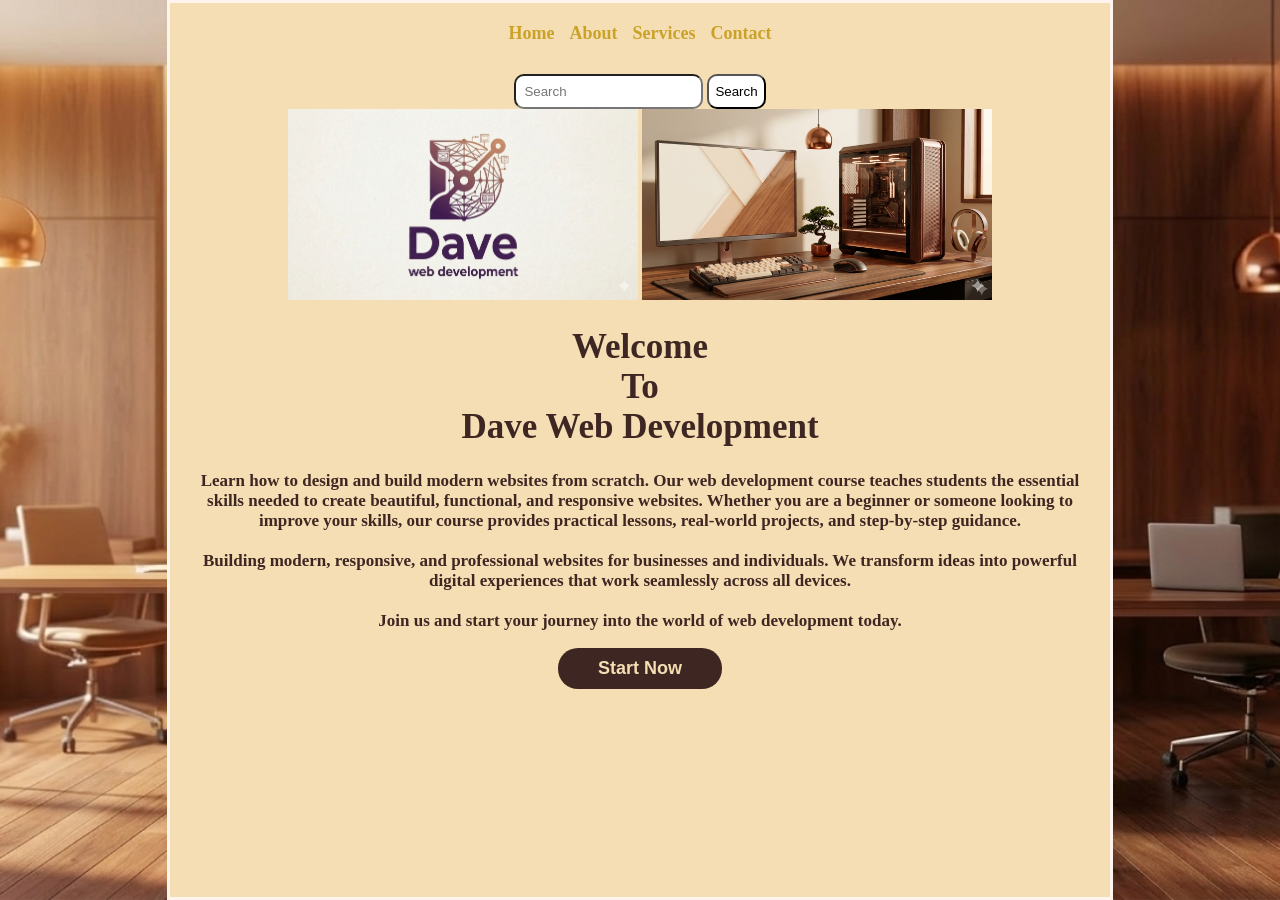
<file: index.html>
<!DOCTYPE html>
<html lang="en">
<head>
<meta charset="UTF-8">
<meta name="viewport" content="width=device-width, initial-scale=1.0">
<title>Dave Web Development</title>
<link rel="stylesheet" href="style.css">
</head>

<body>

<div class="set">

<nav class="navbar">
<a href="">Home</a>
<a href="about.html">About</a>
<a href="services.html">Services</a>
<a href="contact.html">Contact</a>
</nav>

<input class="srch" type="text" placeholder="Search">
<a href="https://share.google/aUovKt0Jme7ystqDs"><button>Search</button></a>

<div>
<img src="1773569195417.png" alt="">
<img src="1773577907580.png" alt="">
</div>

<div class="alr">

<header>
<h1 class="intro">
Welcome <br>To <br>Dave Web Development <br>
</h1>
</header>

<p>
Learn how to design and build modern websites from scratch. Our web development course teaches students the essential skills needed to create beautiful, functional, and responsive websites. Whether you are a beginner or someone looking to improve your skills, our course provides practical lessons, real-world projects, and step-by-step guidance.
<br><br>
Building modern, responsive, and professional websites for businesses and individuals. We transform ideas into powerful digital experiences that work seamlessly across all devices.
<br><br>
Join us and start your journey into the world of web development today.
</p>
<script>
  
    alert('WELCOME TO DAVE WEB DEVELOPMENT KINDLY CLICK THE OK BUTTON TO GET STARTED ')
  
</script>
<button class="btnn" >
<a class="st" href="davement.html" onclick="
alert('Thank you for your intrest Please click ok to continue')">Start Now</a>
</button>

</div>

</div>


</body>
</html>
</file>
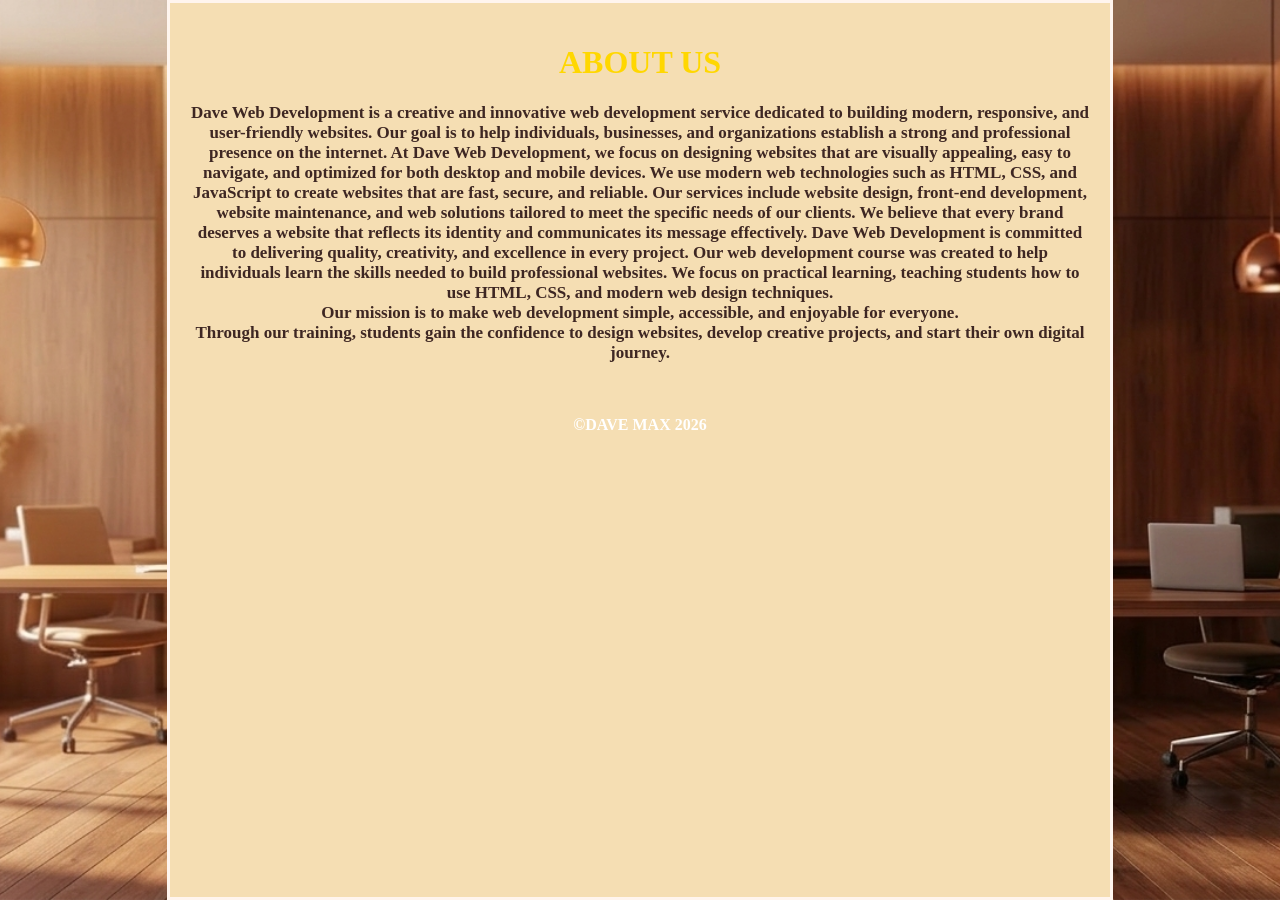
<file: about.html>
<!DOCTYPE html>
<html lang="en">
<head>
  <meta charset="UTF-8">
  <meta name="viewport" content="width=device-width, initial-scale=1.0">
  <title></title>
  <link rel="stylesheet" href="main.css">
</head>
<body>
  <div class="set">
      <header><h1>ABOUT US</h1></header>
      <P>
        Dave Web Development is a creative and innovative web development service dedicated to building modern, responsive, and user-friendly websites. Our goal is to help individuals, businesses, and organizations establish a strong and professional presence on the internet.
At Dave Web Development, we focus on designing websites that are visually appealing, easy to navigate, and optimized for both desktop and mobile devices. We use modern web technologies such as HTML, CSS, and JavaScript to create websites that are fast, secure, and reliable.
Our services include website design, front-end development, website maintenance, and web solutions tailored to meet the specific needs of our clients.
We believe that every brand deserves a website that reflects its identity and communicates its message effectively. Dave Web Development is committed to delivering quality, creativity, and excellence in every project.
        Our web development course was created to help individuals learn the skills needed to build professional websites. We focus on practical learning, teaching students how to use HTML, CSS, and modern web design techniques. <br>
Our mission is to make web development simple, accessible, and enjoyable for everyone. <br>Through our training, students gain the confidence to design websites, develop creative projects, and start their own digital journey.</p><br><br>

  <div class="right">&copy;DAVE MAX 2026
      </P>
  </div>
</body>
</html>
</file>
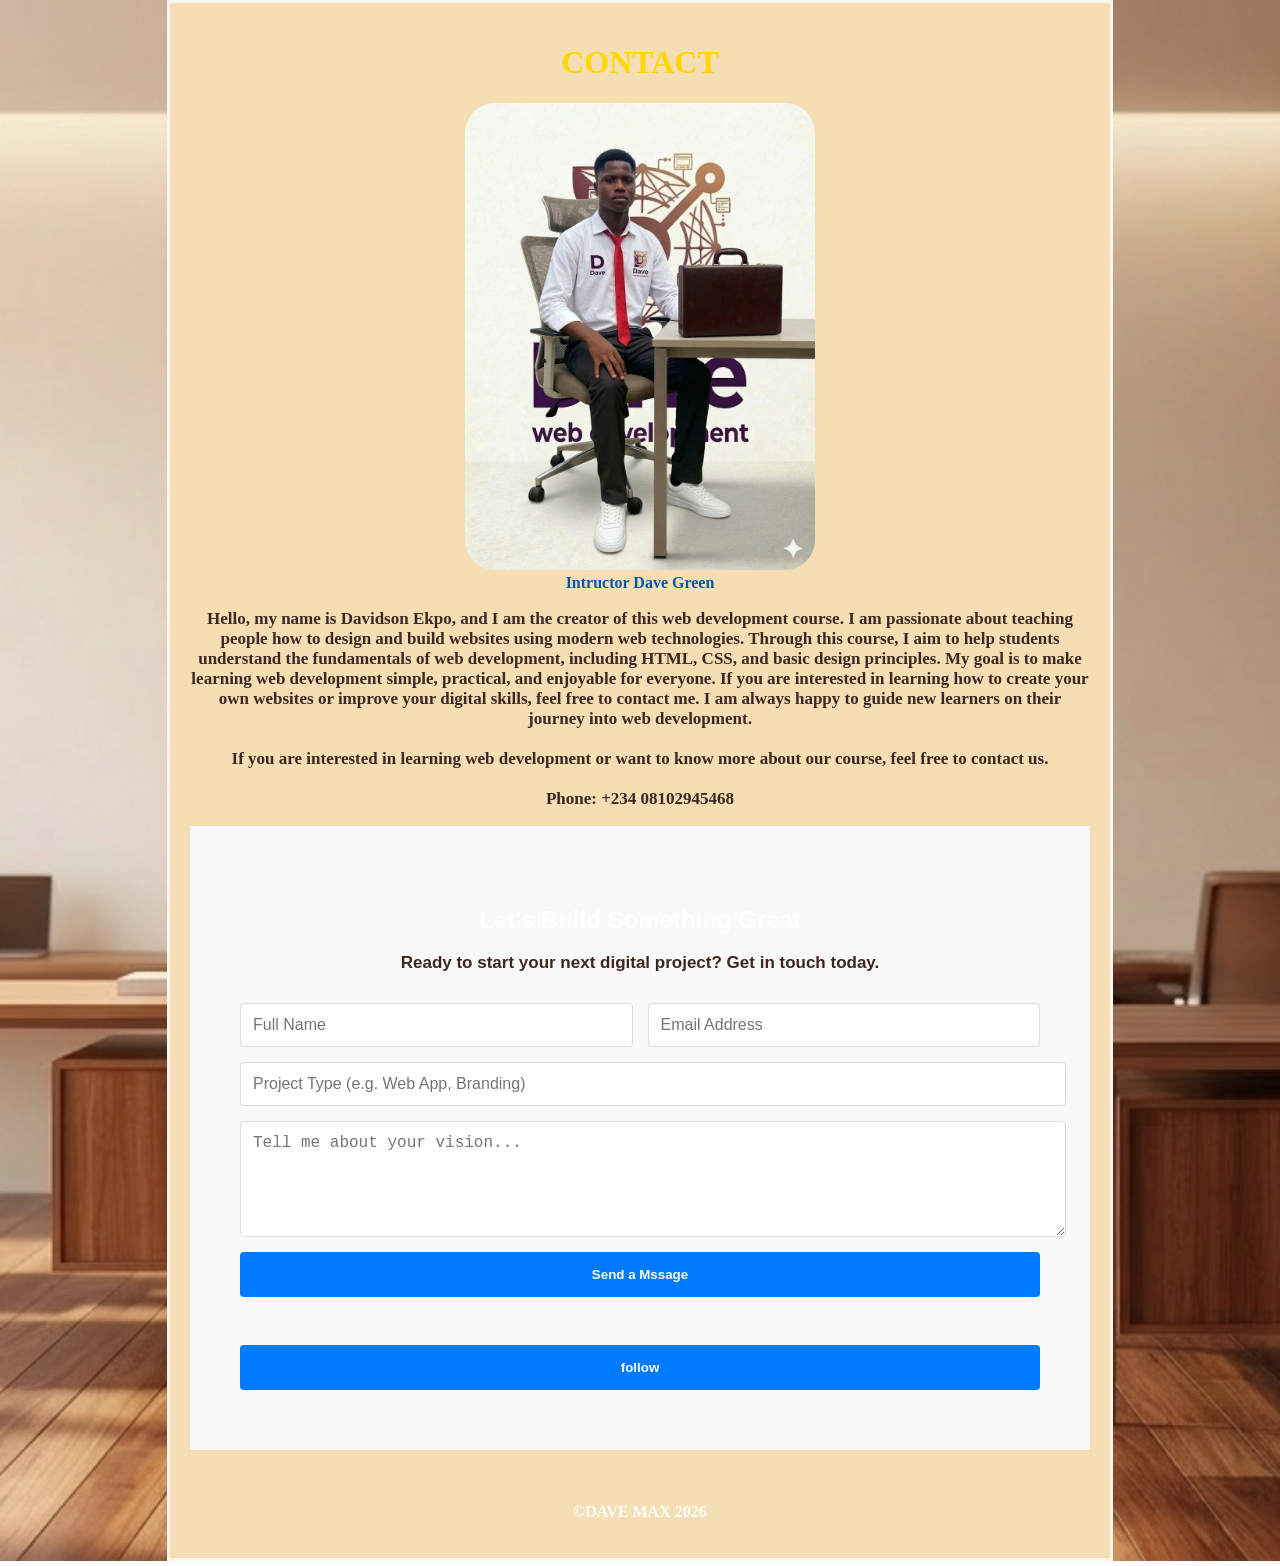
<file: contact.html>
<!DOCTYPE html>
<html lang="en">
<head>
  <meta charset="UTF-8">
  <meta name="viewport" content="width=device-width, initial-scale=1.0">
  <title>CONTACT</title>
  <link rel="stylesheet" href="main.css">
</head>
<body>
  
 <div class="set">
  <header><h1>CONTACT</h1></header>
  <div>
    <img src="1773588582133.png" alt=""><br><span>Intructor Dave Green</span>
  </div>
      <p>
Hello, my name is Davidson Ekpo, and I am the creator of this web development course. I am passionate about teaching people how to design and build websites using modern web technologies. Through this course, I aim to help students understand the fundamentals of web development, including HTML, CSS, and basic design principles.
My goal is to make learning web development simple, practical, and enjoyable for everyone. If you are interested in learning how to create your own websites or improve your digital skills, feel free to contact me. I am always happy to guide new learners on their journey into web development. <br><br>

If you are interested in learning web development or want to know more about our course, feel free to contact us. <br><br>
Phone: +234 08102945468 <br>
      </p>
      <P>
        <section class="contact-section">
  <div class="contact-container">
    <h2>Let's Build Something Great</h2>
    <p>Ready to start your next digital project? Get in touch today.</p>

    <form action="#" method="POST" class="contact-form">
      <div class="input-group">
        <input type="text" name="name" placeholder="Full Name" required>
        <input type="email" name="email" placeholder="Email Address" required>
      </div>
     
      <input type="text" name="subject" placeholder="Project Type (e.g. Web App, Branding)" required>
     
      <textarea name="message" rows="5" placeholder="Tell me about your vision..." required></textarea>
     
      <button type="submit" class="submit-btn"><a href="mailto:ekpodavidson667@email.com">Send a Mssage</a></button><br>
      <button class="submit-btn"><a href="https://www.instagram.com/davidsonudeme?igsh=MTJ2aTZjcDc3NmRyeQ==">follow</a></button>
    </form>
  </div>
</section>
   </p><br><br>

  <div class="right">&copy;DAVE MAX 2026
      </P>
  </div> 
</body>
</html>
</file>
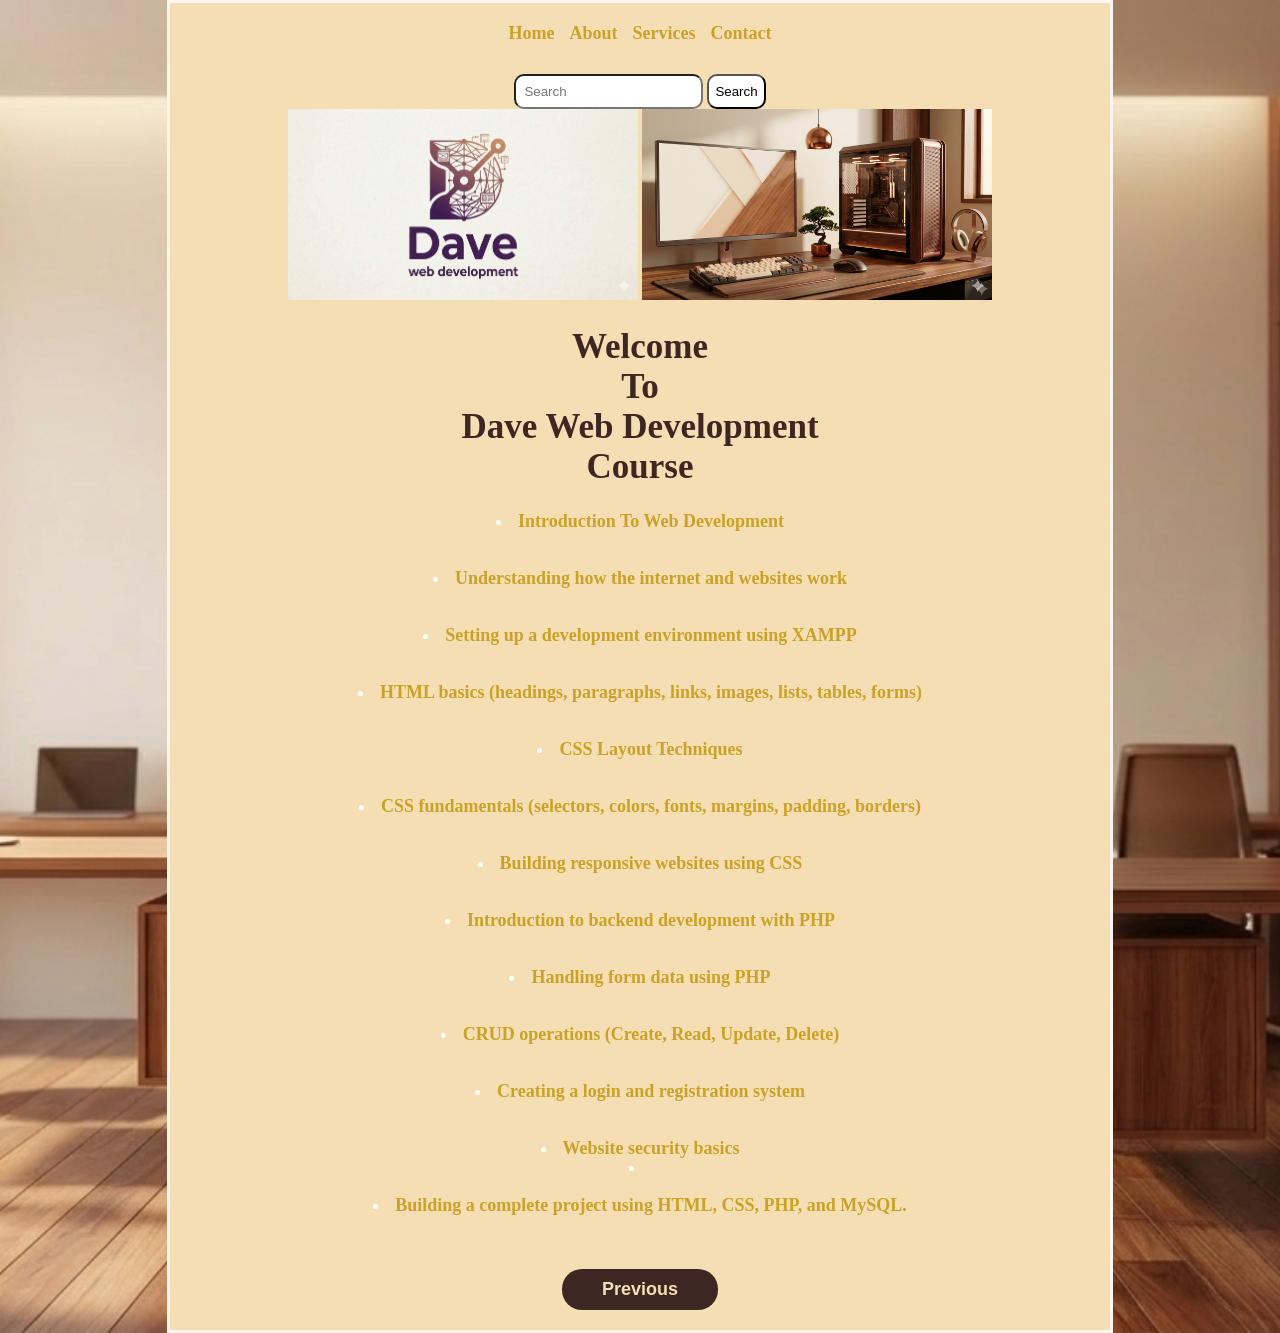
<file: davement.html>
<!DOCTYPE html>
<html lang="en">
<head>
<meta charset="UTF-8">
<meta name="viewport" content="width=device-width, initial-scale=1.0">
<title>Dave Web Development</title>
<link rel="stylesheet" href="style.css">
</head>

<body>

<div class="set">

<nav class="navbar">
<a href="">Home</a>
<a href="about.html">About</a>
<a href="services.html">Services</a>
<a href="contact.html">Contact</a>
</nav>

<input class="srch" type="text" placeholder="Search">
<a href="https://share.google/aUovKt0Jme7ystqDs"><button>Search</button></a>

<div>
<img src="1773569195417.png" alt="">
<img src="1773577907580.png" alt="">
</div>

<div class="alr">

<header>
<h1 class="intro">
Welcome <br>To <br>Dave Web Development<br>Course
</h1>
</header>

<p>
<li class="linkma"><a href="https://alison.com/course/introduction-to-web-development-processes-and-server-setup?utm_source=chatgpt.com">Introduction To Web Development</a></li><br><br>


      <li class="linkma"><a href="https://www.iotforall.com/how-does-the-internet-work?utm_source=chatgpt.com">Understanding how the internet and websites work </a></li><br><br>


      <li class="linkma"><a href="https://phpschools.com/lesson/setting-up-a-local-development-environment/?utm_source=chatgpt.com">Setting up a development environment using XAMPP </a></li><br><br>


      <li class="linkma"><a href="https://www.w3schools.com/html/?utm_source=chatgpt.com">HTML basics (headings, paragraphs, links, images, lists, tables, forms)</a></li><br><br>


      <li class="linkma"><a href="https://www.w3schools.com/html/?utm_source=chatgpt.com">CSS Layout Techniques</a></li><br><br>


      <li class="linkma"><a href="https://www.w3schools.com/html/?utm_source=chatgpt.com">CSS fundamentals (selectors, colors, fonts, margins, padding, borders)</a></li><br><br>


      <li class="linkma"><a href="https://www.coursera.org/learn/creating-responsive-websites-for-any-device?utm_source=chatgpt.com">Building responsive websites using CSS</a></li><br><br>


      <li class="linkma"><a href="https://www.blip.school/program/introduction-to-php-dd4f855c4a17?utm_source=chatgpt.com">Introduction to backend development with PHP</a></li><br><br>


    
      <li class="linkma"><a href="https://www.geeksforgeeks.org/php/php-form-processing/">Handling form data using PHP</a></li><br><br>



      <li class="linkma">
     <a href="https://www.iotforall.com/how-does-the-internet-work?utm_source=chatgpt.com">  CRUD operations (Create, Read, Update, Delete)</a></li><br><br>


      <li class="linkma"> <a href="https://www.codexworld.com/registration-login-system-php-mysql-session/?utm_source=chatgpt.com">Creating a login and registration system</a></li><br><br>


      <li class="linkma"><a href="https://www.godaddy.com/en-ph/how-to/website-security-basics?utm_source=chatgpt.com">Website security basics</a><li><br><br>


      <li class="linkma"><a href="https://www.phpzag.com/complete-tutorial-to-build-a-website-with-php/?utm_source=chatgpt.com ">Building a complete project using HTML, CSS, PHP, and MySQL.</a></li><br><br>
</p>

<button class="btnn">
<a class="st" href="">Previous</a>
</button>

</div>

</div>

</body>
</html>
</file>
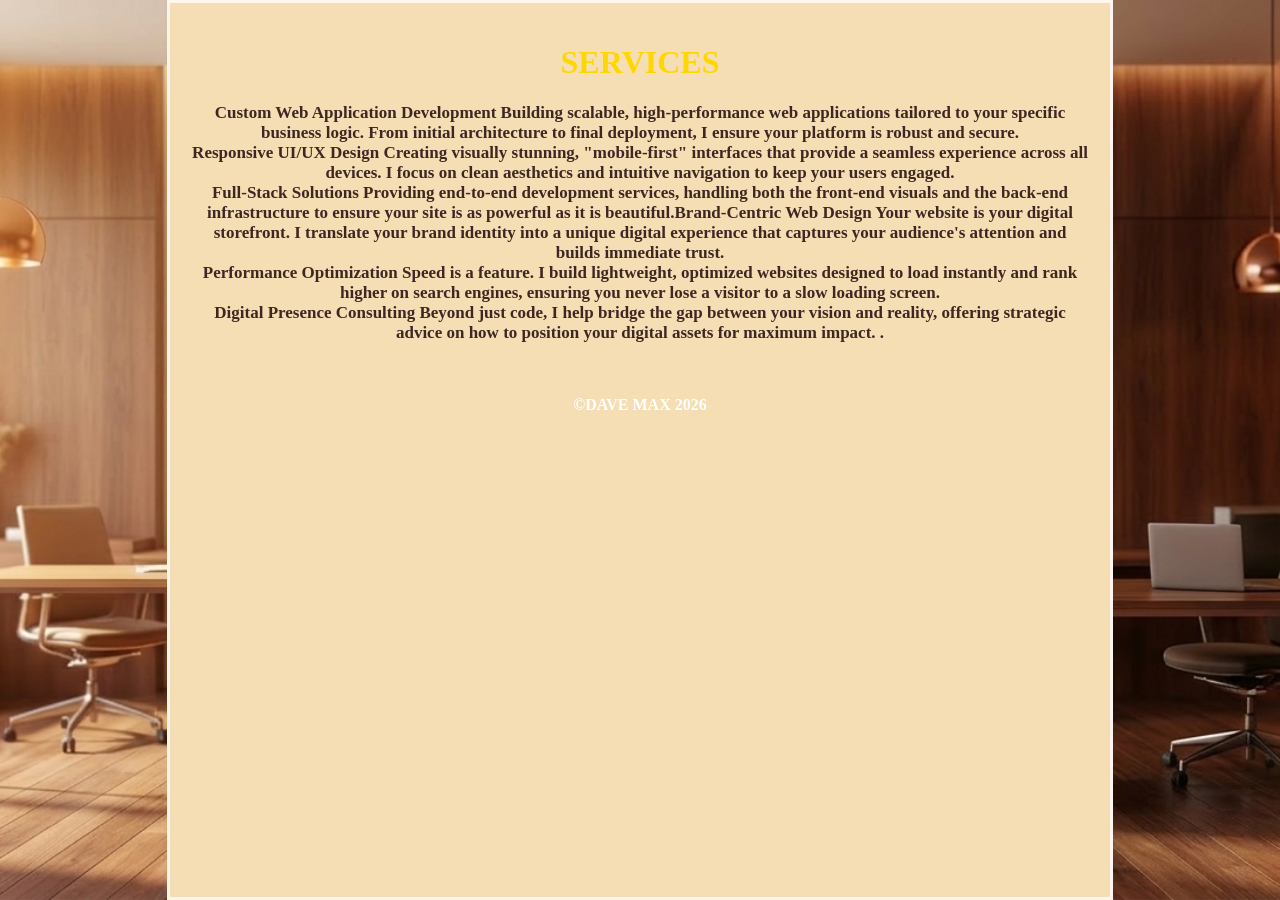
<file: services.html>
<!DOCTYPE html>
<html lang="en">
<head>
  <meta charset="UTF-8">
  <meta name="viewport" content="width=device-width, initial-scale=1.0">
  <title>Document</title>
  <link rel="stylesheet" href="main.css">
</head>
<body>
   <div class="set">
      <header><h1>SERVICES</h1></header>
      <P>
        ​Custom Web Application Development
Building scalable, high-performance web applications tailored to your specific business logic. From initial architecture to final deployment, I ensure your platform is robust and secure. <br>
​Responsive UI/UX Design
Creating visually stunning, "mobile-first" interfaces that provide a seamless experience across all devices. I focus on clean aesthetics and intuitive navigation to keep your users engaged. <br>
​Full-Stack Solutions
Providing end-to-end development services, handling both the front-end visuals and the back-end infrastructure to ensure your site is as powerful as it is beautiful.Brand-Centric Web Design
Your website is your digital storefront. I translate your brand identity into a unique digital experience that captures your audience's attention and builds immediate trust. <br>
​Performance Optimization
Speed is a feature. I build lightweight, optimized websites designed to load instantly and rank higher on search engines, ensuring you never lose a visitor to a slow loading screen. <br>
​Digital Presence Consulting
Beyond just code, I help bridge the gap between your vision and reality, offering strategic advice on how to position your digital assets for maximum impact.
        .</p><br><br>

  <div class="right">&copy;DAVE MAX 2026
      </P>
  </div>
</body>
</html>
</file>
<file: style.css>
body{
  background: url(1773568968512.png);
  background-position: center;
  background-size: cover;
  background-repeat: no-repeat;
  min-height: 100vh;
  display: flex;
  justify-content: center;
  text-align: center;
  color: white;
  font-weight: bold;
  margin: 0;
}

.set{
  width: 90%;
  max-width: 900px;
  border: solid seashell;
  background-color: wheat;
  padding: 20px;
}

img{
  width: 100%;
  max-width: 350px;
  height: auto;
}

.navbar{
  display: flex;
  justify-content: center;
  gap: 15px;
  margin-bottom: 20px;
}

a{
  color: #C9A227;
  text-decoration: none;
  font-size: 18px;
  font-weight: bold;
}

.srch{
  margin-top: 10px;
  padding: 8px;
  border-radius: 10px;
}

.alr{
  background-color: wheat;
}

.intro{
  color: #3E2723;
  font-size: 35px;
}

p{
  font-size: 17px;
  color: #3E2723;
}

button{
padding-top: 8px;
padding-bottom: 8px;
background-color:white;
border-radius: 10px;
}

.btnn{
  padding: 10px 40px;
  background-color: #3E2723;
  border-radius: 20px;
  border: none;
}

.st{
  color: wheat;
}

.st:hover{
  color: #3E2723;
}

.btnn:hover{
  background-color: wheat;
}
</file>
<file: main.css>
body{
  background: url(1773568968512.png);
  background-position: center;
  background-size: cover;
  background-repeat: no-repeat;
  min-height: 100vh;
  display: flex;
  justify-content: center;
  text-align: center;
  color: white;
  font-weight: bold;
  margin: 0;
}

.set{
  width: 90%;
  max-width: 900px;
  border: solid seashell;
  background-color: wheat;
  padding: 20px;
}

P{
  font-size: 17px;
  font-weight: bold;
  color: #3E2723;
}
h1{
  color:gold ;
}


 .contact-section {
    padding: 60px 20px;
    background-color: #f9f9f9; /* Or #1a1a1a for a dark theme */
    font-family: 'Segoe UI', Tahoma, Geneva, Verdana, sans-serif;
  }

  .contact-container {
    max-width: 800px;
    margin: 0 auto;
    text-align: center;
  }

  .contact-form {
    display: flex;
    flex-direction: column;
    gap: 15px;
    margin-top: 30px;
  }

  .input-group {
    display: flex;
    gap: 15px;
  }

  input, textarea {
    width: 100%;
    padding: 12px;
    border: 1px solid #ddd;
    border-radius: 4px;
    font-size: 16px;
  }

  .submit-btn {
    background-color: #007AFF; /* Apple-style blue */
    color: white;
    padding: 15px;
    border: none;
    border-radius: 4px;
    font-weight: bold;
    cursor: pointer;
    transition: background 0.3s ease;
  }

  .submit-btn:hover {
    background-color: #0056b3;
  }

  /* Responsive adjustment for mobile */
  @media (max-width: 600px) {
    .input-group {
      flex-direction: column;
    }
  }

  a{
    text-decoration: none;
    color: white;
  }

  img{
  width: 100%;
  max-width: 350px;
  height: auto;
  border-radius: 30px;
}
span{
  color: #0056b3;
}
</file>
